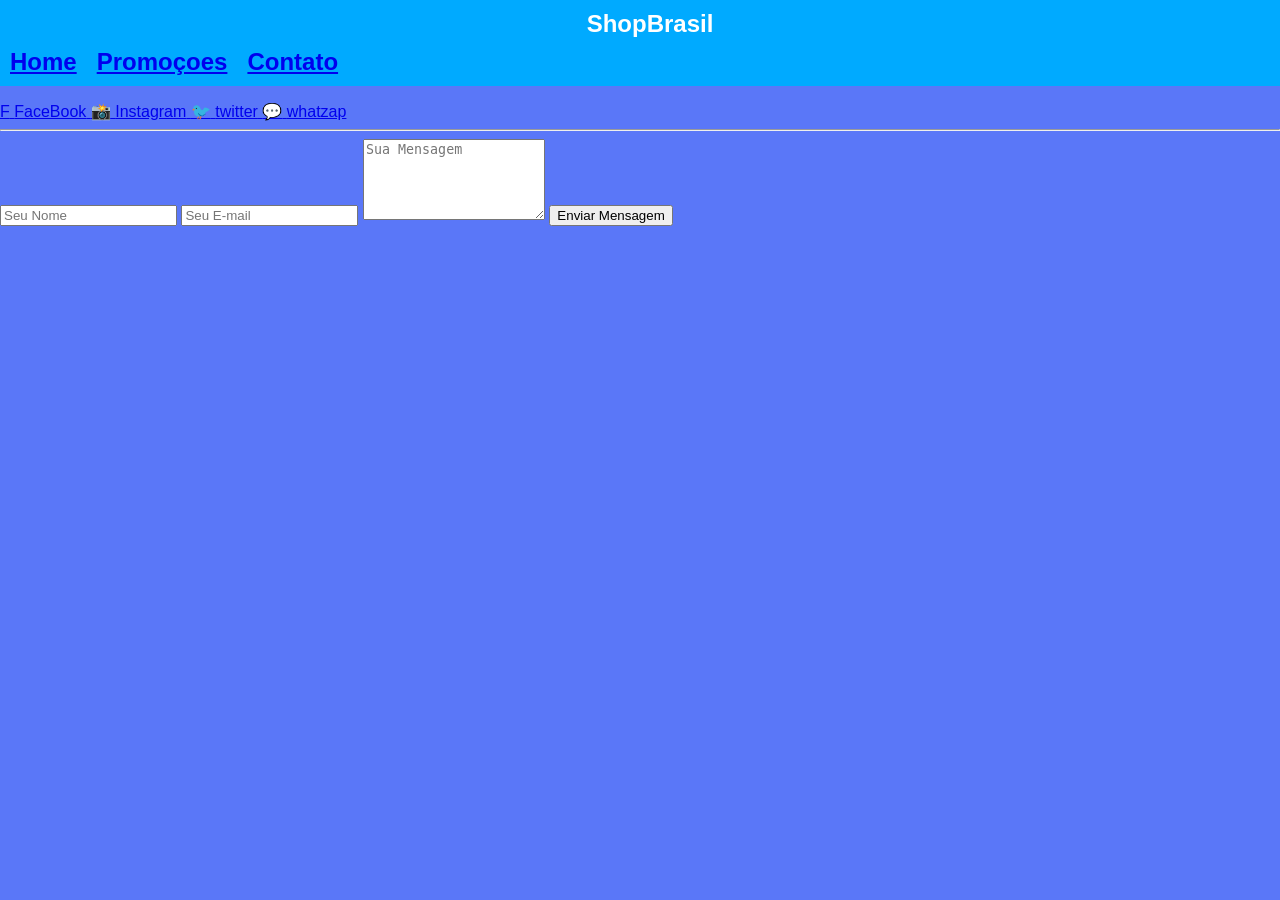
<file: contato.html>
<!DOCTYPE html>
<html lang="en">
<head>
    <meta charset="UTF-8">
    <meta name="viewport" content="width=device-width, initial-scale=1.0">
    <title>Document</title>
    <link rel="stylesheet" href="index.css">
</head>
<body>
     <header>ShopBrasil
        <div class="menunav" id="#home">
            <nav>
                <ul>
                    <li><a href="index.html">Home</a> </li>
                    <li><a href="promo.html">Promoçoes</a> </li>
                    <li><a href="contato.html">Contato</a> </li>
                </ul>
            </nav>
        </div>
    </header>
    <div class="contato">
<main class="contact-container">
        <div class="contact-card">
            <h2>Fale Conosco</h2>
            <p>Dúvidas ou sugestões? Entre em contato por um de nossos canais oficiais.</p>
            
            <div class="social-links">
                <a href="#" class="social-item">
                    <span class="icon">F</span>
                    <span class="name">FaceBook</span>
                </a>
                <a href="#" class="social-item">
                    <span class="icon">📸</span>
                    <span class="name">Instagram</span>
                </a>
                <a href="#" class="social-item">
                    <span class="icon">🐦</span>
                    <span class="name">twitter</span>
                </a>
                <a href="#" class="social-item">
                    <span class="icon">💬</span>
                    <span class="name">whatzap</span>
                </a>
            </div>

            <hr>

            <form class="contact-form">
                <input type="text" placeholder="Seu Nome" required>
                <input type="email" placeholder="Seu E-mail" required>
                <textarea placeholder="Sua Mensagem" rows="5" required></textarea>
                <button type="submit">Enviar Mensagem</button>
            </form>
        </div>
    </main>


    </div>
</body>
</html>
</file>
<file: index.css>
body {
    font-family: Arial, sans-serif;
    background-color: #5a77f8;
    margin: 0;
    padding: 0;
}

header {
 top: 0;
    background-color: #00aaff;
    color: white;
    padding: 10px;
    text-align: center;
    font-size: 24px;
    font-weight: bold;
position:fixed;
width:100%;
margin-bottom: 1px;
}

.slider {
    display: flex;
    overflow-x: auto;
    scroll-snap-type: x mandatory;
    margin: 20px 0;
}

.slider img {
    width: 300px;
    margin: 0 10px;
    scroll-snap-align: start;
    border-radius: 5px;
}

.products {
    display: grid;
    grid-template-columns: repeat(auto-fit, minmax(180px, 1fr));
    gap: 15px;
    padding: 0 20px 20px 20px;
}

.product {
    border: 2px solid #000080;
    border-radius: 10px;
    padding: 10px;
    text-align: center;
    background-color: #ffffff;
}

.product img {
    width: 100px;
    height: auto;
    margin-bottom: 10px;
}

.product h3 {
    font-size: 16px;
    margin: 5px 0;
}

.price {
    font-weight: bold;
    margin-top: 5px;
}

.discount {
    color: red;
    font-size: 14px;
}

.stars {
    color: orange;
    font-size: 14px;
}
header ul {
    list-style: none; /* Remove os pontos/bullets */
    padding: 0;
    margin: 10px 0 0 0;
    display: flex; /* Alinha os itens na horizontal */
    gap: 20px; /* Cria um espaço entre os links */
}
.texto{
background-color: #32428a;
padding: 10px;
border-radius: 2px;
}
</file>
